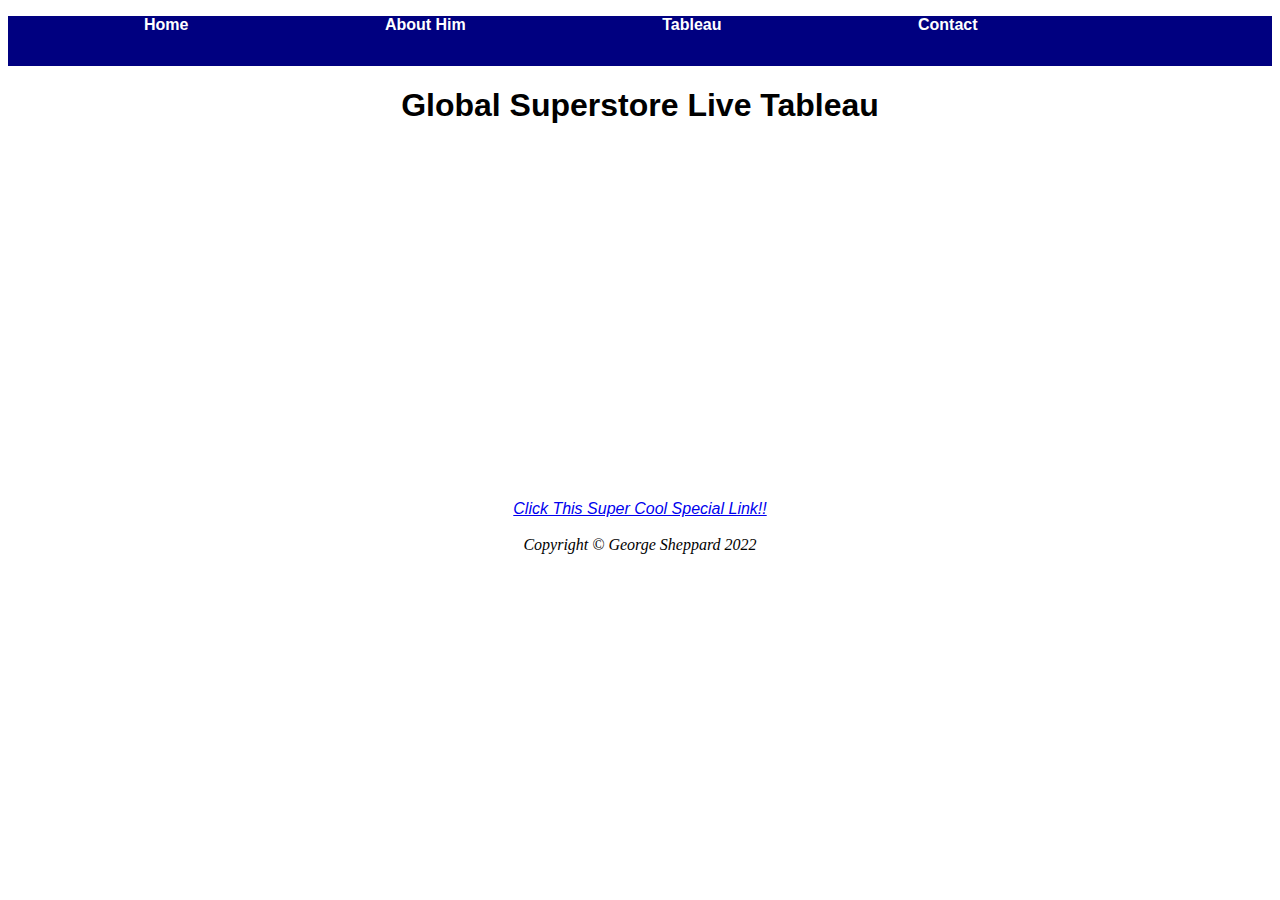
<file: html/tableau.html>
<!--George Sheppard 4/16/2022-->
<!DOCTYPE html>
<html lang="en">
<head>
    <title>George Sheppard-Live Tableau</title>
    <link rel="stylesheet" href="../css/bootStyles.css">
</head>
<body>
   <div class="tableauHeader" style="color: white;"><!--Start of Navigation-->
    <ul>
        <li class="tableauLinks"><a href="../index.html" class="linkStyle">Home</a></li>
        <li class="tableauLinks"><a href="./aboutMe.html" class="linkStyle">About Him</a></li>
        <li class="tableauLinks"><a href="./tableau.html" class="linkStyle">Tableau</a></li>
        <li class="tableauLinks"><a href="./contact.html" class="linkStyle">Contact</a></li>
    </ul>
   </div><!--End of Navigation-->
    
   <div><!--Star of Body/Tableau-->
        <h1 class="pageTitle">Global Superstore Live Tableau<h1>
    
        <!--The First Tableau Chart-->
        <div class='tableauPlaceholder' id='viz1650135555965' style='position: relative'>
            <noscript><a href='#'><img alt='Sheet 1 ' src='https:&#47;&#47;public.tableau.com&#47;static&#47;images&#47;Pr&#47;ProfitbyState_16501355205990&#47;Sheet1&#47;1_rss.png' style='border: none' /></a></noscript><object class='tableauViz'  style='display:none;'>
                <param name='host_url' value='https%3A%2F%2Fpublic.tableau.com%2F' /> 
                <param name='embed_code_version' value='3' /> 
                <param name='site_root' value='' />
                <param name='name' value='ProfitbyState_16501355205990&#47;Sheet1' />
                <param name='tabs' value='no' /><param name='toolbar' value='yes' />
                <param name='static_image' value='https:&#47;&#47;public.tableau.com&#47;static&#47;images&#47;Pr&#47;ProfitbyState_16501355205990&#47;Sheet1&#47;1.png' /> 
                <param name='animate_transition' value='yes' />
                <param name='display_static_image' value='yes' /><param name='display_spinner' value='yes' /><param name='display_overlay' value='yes' />
                <param name='display_count' value='yes' />
                <param name='language' value='en-US' /><param name='filter' value='publish=yes' /></object>
        </div>                
        <script 
                type='text/javascript'>var divElement = document.getElementById('viz1650135555965');         var vizElement = divElement.getElementsByTagName('object')[0];vizElement.style.width='100%';vizElement.style.height=(divElement.offsetWidth*0.75)+'px';var scriptElement = document.createElement('script');scriptElement.src = 'https://public.tableau.com/javascripts/api/viz_v1.js';                    vizElement.parentNode.insertBefore(scriptElement, vizElement);                
        </script>
        <br><br><br>
    
        <!--The Second Tableau Chart-->
        <div class='tableauPlaceholder' id='viz1650135388541' style='position: relative'>
            <noscript>
                <a href='#'><img alt='Sheet 2 ' src='https:&#47;&#47;public.tableau.com&#47;static&#47;images&#47;Ca&#47;CaliforniaProfitDec_2012toDec_2014&#47;Sheet2&#47;1_rss.png' style='border: none' /></a>
            </noscript><object class='tableauViz'  style='display:none;'>
                <param name='host_url' value='https%3A%2F%2Fpublic.tableau.com%2F' /> 
                <param name='embed_code_version' value='3' /> <param name='site_root' value='' />
                <param name='name' value='CaliforniaProfitDec_2012toDec_2014&#47;Sheet2' />
                <param name='tabs' value='no' /><param name='toolbar' value='yes' />
                <param name='static_image' value='https:&#47;&#47;public.tableau.com&#47;static&#47;images&#47;Ca&#47;  CaliforniaProfitDec_2012toDec_2014&#47;Sheet2&#47;1.png' /> 
                <param name='animate_transition' value='yes' /><param name='display_static_image' value='yes' />
                <param name='display_spinner' value='yes' />
                <param name='display_overlay' value='yes' />
                <param name='display_count' value='yes' />
                <param name='language' value='en-US' /><param name='filter' value='publish=yes' /></object>
        </div>                
        <script 
                type='text/javascript'>var divElement = document.getElementById('viz1650135388541');var vizElement = divElement.getElementsByTagName('object')[0];vizElement.style.width='100%';vizElement.style.height=(divElement.offsetWidth*0.75)+'px';var scriptElement = document.createElement('script');scriptElement.src = 'https://public.tableau.com/javascripts/api/viz_v1.js';vizElement.parentNode.insertBefore(scriptElement, vizElement);                
        </script>
        <br><br><br>
    
        <!--The Third Tableau Chart-->
        <div class='tableauPlaceholder' id='viz1650135161748' style='position: relative'>
            <noscript>
                <a href='#'><img alt='Sheet 3 ' src='https:&#47;&#47;public.tableau.com&#47;static&#47;images&#47;Ca&#47;CaliforniaProfitbyProduct_16501351455670&#47;Sheet3&#47;1_rss.png' style='border: none' /></a>
            </noscript><object class='tableauViz'  style='display:none;'>
                <param name='host_url' value='https%3A%2F%2Fpublic.tableau.com%2F' /> 
                <param name='embed_code_version' value='3' /> 
                <param name='site_root' value='' />
                <param name='name' value='CaliforniaProfitbyProduct_16501351455670&#47;Sheet3' />
                <param name='tabs' value='no' />
                <param name='toolbar' value='yes' />
                <param name='static_image' value='https:&#47;&#47;public.tableau.com&#47;static&#47;images&#47;Ca&#47;  CaliforniaProfitbyProduct_16501351455670&#47;Sheet3&#47;1.png' /> 
                <param name='animate_transition' value='yes' />
                <param name='display_static_image' value='yes' />
                <param name='display_spinner' value='yes' />
                <param name='display_overlay' value='yes' />
                <param name='display_count' value='yes' />
                <param name='language' value='en-US' /><param name='filter' value='publish=yes' /></object>
        </div>                
        <script 
            type='text/javascript'>var divElement = document.getElementById('viz1650135161748');var vizElement = divElement.getElementsByTagName('object')[0];vizElement.style.width='100%';vizElement.style.height=(divElement.offsetWidth*0.75)+'px';var scriptElement = document.createElement('script');scriptElement.src = 'https://public.tableau.com/javascripts/api/viz_v1.js';vizElement.parentNode.insertBefore(scriptElement, vizElement);
        </script>
        <br><br><br>
    
        <!--The Fourth Tableau Chart-->
        <div class='tableauPlaceholder' id='viz1650134629748' style='position: relative'>
            <noscript>
                <a href='#'><img alt='Sheet 4 ' src='https:&#47;&#47;public.tableau.com&#47;static&#47;images&#47;Gl&#47;GlobalSuperstoreProfits_16501344853370&#47;Sheet4&#47;1_rss.png' style='border: none' /></a>
            </noscript> <object class='tableauViz'  style='display:none;'>
                <param name='host_url' value='https%3A%2F%2Fpublic.tableau.com%2F' /> 
                <param name='embed_code_version' value='3' /> 
                <param name='site_root' value='' />
                <param name='name' value='GlobalSuperstoreProfits_16501344853370&#47;Sheet4' />
                <param name='tabs' value='no' />
                <param name='toolbar' value='yes' />
                <param name='static_image' value='https:&#47;&#47;public.tableau.   com&#47;static&#47;images&#47;Gl&   #47;GlobalSuperstoreProfits_16501344853370&#47;Sheet4&#47;1.png' /> 
                <param name='animate_transition' value='yes' />
                <param name='display_static_image' value='yes' />
                <param name='display_spinner' value='yes' /><param name='display_overlay' value='yes' />
                <param name='display_count' value='yes' />
                <param name='language' value='en-US' /><param name='filter' value='publish=yes' /></object>
        </div>                
        <script 
                type='text/javascript'>var divElement = document.getElementById('viz1650134629748');var vizElement = divElement.getElementsByTagName('object')[0];vizElement.style.width='100%';vizElement.style.height=(divElement.offsetWidth*0.75)+'px';var scriptElement = document.createElement('script');scriptElement.src = 'https://public.tableau.com/javascripts/api/viz_v1.js';vizElement.parentNode.insertBefore(scriptElement, vizElement);                
        </script>
    </div><!--End of Body/Tableau-->
    <div class="footerStyle"><!--Beginning of Footer/Copywrite-->
        <div class="externalLink">
            <a href="https://www.youtube.com/watch?v=xvFZjo5PgG0">Click This Super Cool Special Link!!</a>
            </div>
                <br>
            <div class="small text-center text-muted fst-italic" style="font-style: italic; font-family: Cambria, Cochin, Georgia, Times, 'Times New Roman', serif;">Copyright &copy; George Sheppard 2022</div>
    </div><!--End of Footer/Copywrite-->
</body>
</html>
</file>
<file: css/bootStyles.css>
.tableauHeader{
    top: 5px;
    left: 5px;
    right: 5px;
    height: 50px;
    background-color: navy;
}
.pageTitle{
    text-align: center;
}
body{
    font-family: Verdana, Geneva, Tahoma, sans-serif;
}
.footerStyle{
    text-align: center;
    font-style: italic;
}
.tableauLinks{
    display: inline;
}
.linkStyle{
    color: white;
    font-weight: bold;
    text-decoration: none;
    padding: 6rem;
}
</file>
